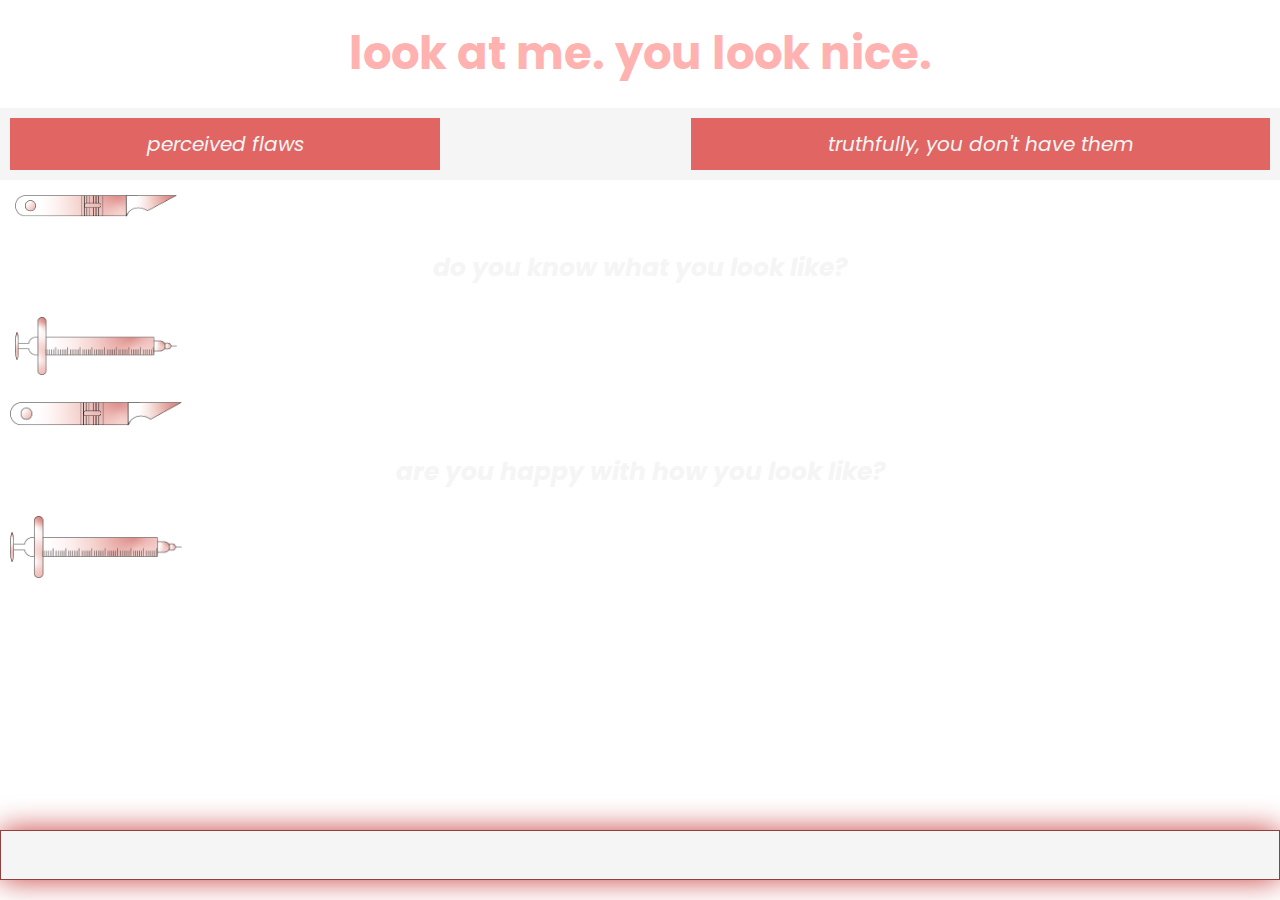
<file: index.html>
<!DOCTYPE html>
<html lang="en">
<head>
    <meta charset="UTF-8">
    <meta name="viewport" content="width=device-width, initial-scale=1.0">
    <title>Dismorfia</title>
    <link rel="stylesheet" href="css/style.css">
    <script src = "js/main.js"></script>


    <!-- GOOGLE FONTS CODE FOR EMBEDDING -->
<link rel="preconnect" href="https://fonts.googleapis.com">
<link rel="preconnect" href="https://fonts.gstatic.com" crossorigin>
<link href="https://fonts.googleapis.com/css2?family=Abril+Fatface&display=swap" rel="stylesheet">
<link rel="stylesheet" href="https://fonts.googleapis.com/css2?family=Poppins:wght@200;300;400&display=swap">

</head>
<body>
<h1 id="page-title">look at me. you look nice.</h1>

<!-- <img src = "media/Scalpel.png" alt = "Illustration of Scalpel" class = "image-div"> -->
<div class="grid-container">
<p1 class ="grid-item">perceived flaws</p1>
<br>
<p1 class ="grid-item">truthfully, you don't have them</p1>
</div>


<img src="media/Scalpel.png" alt="Illustration of a Scalpel" class="object-animation-right"></a>
<h2>do you know what you look like?</h2>
<img src="media/Syringe.png" alt="Illustration of a Syringe" class="object-animation-right"></a>
<br>
<img src="media/Scalpel.png" alt="Illustration of a Scalpel" class="object-animation-left"></a>
<h2>are you happy with how you look like?</h2>
<img src="media/Syringe.png" alt="Illustration of a Syringe" class="object-animation-left"></a>
<footer><div class = "marquee">
    <p>DO YOU KNOW WHAT YOU LOOK LIKE? DO YOU THINK THERE IS SOMETHING THAT YOU SHOULD LOOK LIKE? 
    HAS SOMEONE TOLD YOU WHAT YOU SHOULD LOOK LIKE?</p>
</div></footer>
</body>
</html>

<!-- <img id="image-div" src="media/Scalpel.png" alt="Illustration of Scalpel" class="image-div"> -->
</file>
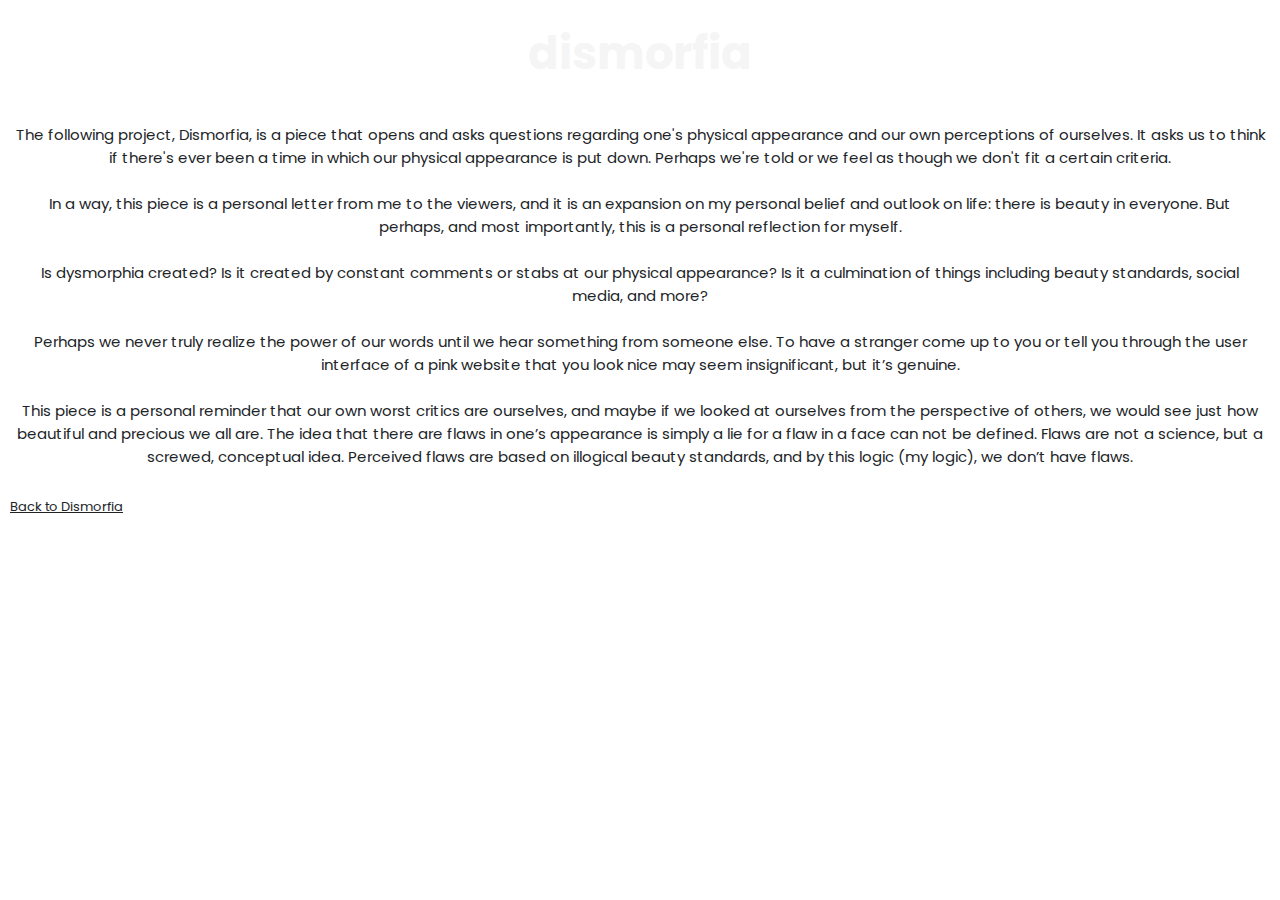
<file: statement.html>
<!DOCTYPE html>
<html lang="en">
<head>
    <meta charset="UTF-8">
    <meta name="viewport" content="width=device-width, initial-scale=1.0">
    <title>Dismorfia</title>
    <link rel="stylesheet" href="css/style.css">

    <!-- GOOGLE FONTS CODE FOR EMBEDDING -->
<link rel="preconnect" href="https://fonts.googleapis.com">
<link rel="preconnect" href="https://fonts.gstatic.com" crossorigin>
<link href="https://fonts.googleapis.com/css2?family=Abril+Fatface&display=swap" rel="stylesheet">
<link rel="stylesheet" href="https://fonts.googleapis.com/css2?family=Poppins:wght@200;300;400&display=swap">

</head>
<body>
<h1>dismorfia</h1>
<p>The following project, Dismorfia, is a piece that opens and asks questions regarding one's physical appearance and our own perceptions of ourselves.

    It asks us to think if there's ever been a time in which our physical appearance is put down. Perhaps we're told or we feel as though we don't fit a certain criteria.<br><br>
    
    In a way, this piece is a personal letter from me to the viewers, and it is an expansion on my personal belief and outlook on life: there is beauty in everyone. But perhaps, and most importantly, this is a personal reflection for myself.<br><br> 
    
    Is dysmorphia created? Is it created by constant comments or stabs at our physical appearance? Is it a culmination of things including beauty standards, social media, and more?<br><br>
    
    Perhaps we never truly realize the power of our words until we hear something from someone else. To have a stranger come up to you or tell you through the user interface of a pink website that you look nice may seem insignificant, but it’s genuine. <br><br>
    
    This piece is a personal reminder that our own worst critics are ourselves, and maybe if we looked at ourselves from the perspective of others, we would see just how beautiful and precious we all are.
    
    The idea that there are flaws in one’s appearance is simply a lie for a flaw in a face can not be defined. Flaws are not a science, but a screwed, conceptual idea. Perceived flaws are based on illogical beauty standards, and by this logic (my logic), we don’t have flaws. 
    
</p>
<br>
<a href = "index.html">Back to Dismorfia</p>
</body>
</html>
</file>
<file: css/style.css>
html {
    box-sizing: border-box;
    font-size: 62.5%;
 }
 
 *,
 *:before,
 *:after {
    box-sizing: inherit;
    margin: 0;
    padding: 0;
 }
 
 
 html,
 body {
    height: 100%;
    animation-name: bgcolor;
    animation-duration: 20s;
    animation-iteration-count: infinite;
     }

/* HEADER */


 #page-title {
    font-family: 'Poppins', sans-serif; /* Use the desired font family */
    font-size: 4.5rem; /* Use the desired font size */
    color: #ffb2b0; /* Initial font color */
    text-align: center; /* Center align the text */
    padding: 20px; /* Add padding to the header */
    cursor: pointer; /* Change cursor to pointer on hover */
}

 /* H1 */
h1{
    font-family: 'Poppins';
    font-style: bold;
    font-size: 4.5rem;
    color: #f5f5f5;
    text-align: center;
    padding: 20px 20px;
}

/* H2 */
h2{
    font-family: 'Poppins';
    font-style: italic;
    font-size: 2.5rem;
    color: #f5f5f5;
    text-align: center;
    padding: 15px 15px;
}

/* P */
p{
    font-family: 'Poppins';
    font-size: 1.5rem;
    color: #212427;
    text-align: center;
    padding: 15px 15px;
}

p1{
    font-family: 'Poppins';
    font-style: italic;
    font-size: 1.5rem;
    color: #f5f5f5;
    text-align: center;
    padding: 15px 15px;
}

 
a {
    font-family: 'Poppins';
    font-size: 1.3rem;
    color: #212427;
    padding: 10px 10px;
    line-height: 2;
  }

/* BACKGROUND COLOR GRADIENT */
@keyframes bgcolor{
    0% {
 background-color: #fff9fb;
    }
    10% {
 background-color: #f0c7c3;
    }
 20% {
 background-color: #ffb2b0;
 } 
 10% {
    background-color: #faadac;
    } 
 }

/* CSS ANIMATIONS */

/* SCALPEL & SYRINGE CLASS*/
.object-animation-right {
    animation: acrossScreen1 15s infinite; /* Adjust the duration as needed */
    max-width: 15%;
    height: auto;
    padding: 15px 15px;
}

.object-animation-left {
    animation: acrossScreen2 15s infinite; /* Adjust the duration as needed */
    max-width: 15%;
    height: auto;
    padding: 10px 10px;
}

.button {
    display: block;
    background-color: #d0706f;
    animation-name: stretching;
    animation-duration: 5s;
    animation-iteration-count: infinite;
    animation-direction: alternate; 
    animation-timing-function: linear;
    font-family: 'Poppins';
    color: #f5f5f5;
    position: sticky;
}

/* KEYFRAMES FOR SCALPEL & SYRINGE ON THE RIGHT */
@keyframes acrossScreen1 {
    0%, 100% {
      transform: translateX(0px);
    }
    50% {
      transform: translateX(1920px); /* Adjust the vertical movement distance */
    }
  }

/* KEYFRAMES FOR SCALPEL & SYRINGE ON THE RIGHT */
@keyframes acrossScreen2 {
    0%, 100% {
      transform: translateX(1920px);
    }
    50% {
      transform: translateX(0px); /* Adjust the vertical movement distance */
    }
  }
  /* KEYFRAMES FOR BUTTON CLASS */
  @keyframes stretching {
    0% {
    width:20%;
    }
    100% {
    width:100%;
    }
 }


 /* SCROLLING TEXT + MARQUEE */
 .marquee {
    box-shadow: 0 0 30px rgb(199, 61, 61);
    border: 1px solid #91403f;
    background-color: #f5f5f5;
    overflow: hidden;
    float: center;
    position: absolute;
    bottom: 20px;
    height: 50px;
    width: 100%;
    /* Full width of its parent */
    white-space: nowrap;
}

.marquee p {
    position: absolute;
    width: auto;
    height: 100%;
    margin: 0px;
    padding: 10px;
    line-height: 50px;
    text-align: center;
    font-size: 2.5rem;
    /* Start off the right edge */
    transform: translateX(100%);
    /* Animate to the left */
    animation: scroll-left 20s linear infinite;
}

@keyframes scroll-left {
    0% {
        transform: translateX(100%);
    }

    100% {
        transform: translateX(-100%);
    }
}

/* CONTAINER TO HAVE A CLICKABLE IMAGE INSIDE */
/* .container{
    max-width: 400px;
    min-height: 200px;
    margin: 20px;
    padding: 20px;
    float: center;
    position: relative;
    background-color: #f5f5f5;
    border-radius: 20px;
    box-shadow: 0 0 30px #c73d3d;
} */

/* FOR THE MAIN JS FUNCTIONS */
.image-div {
    display: inline-block;
    position: absolute;
    top: 100px;
}

.grid-container {
    display: grid;
    grid-template-columns: auto auto auto;
    background-color: #f5f5f5;
    padding: 10px;
  }
  
  .grid-item {
    background-color: #e06563;
    border: 1px solid #e06563;
    padding: 10px;
    font-size: 20px;
    text-align: center;
  }
</file>
